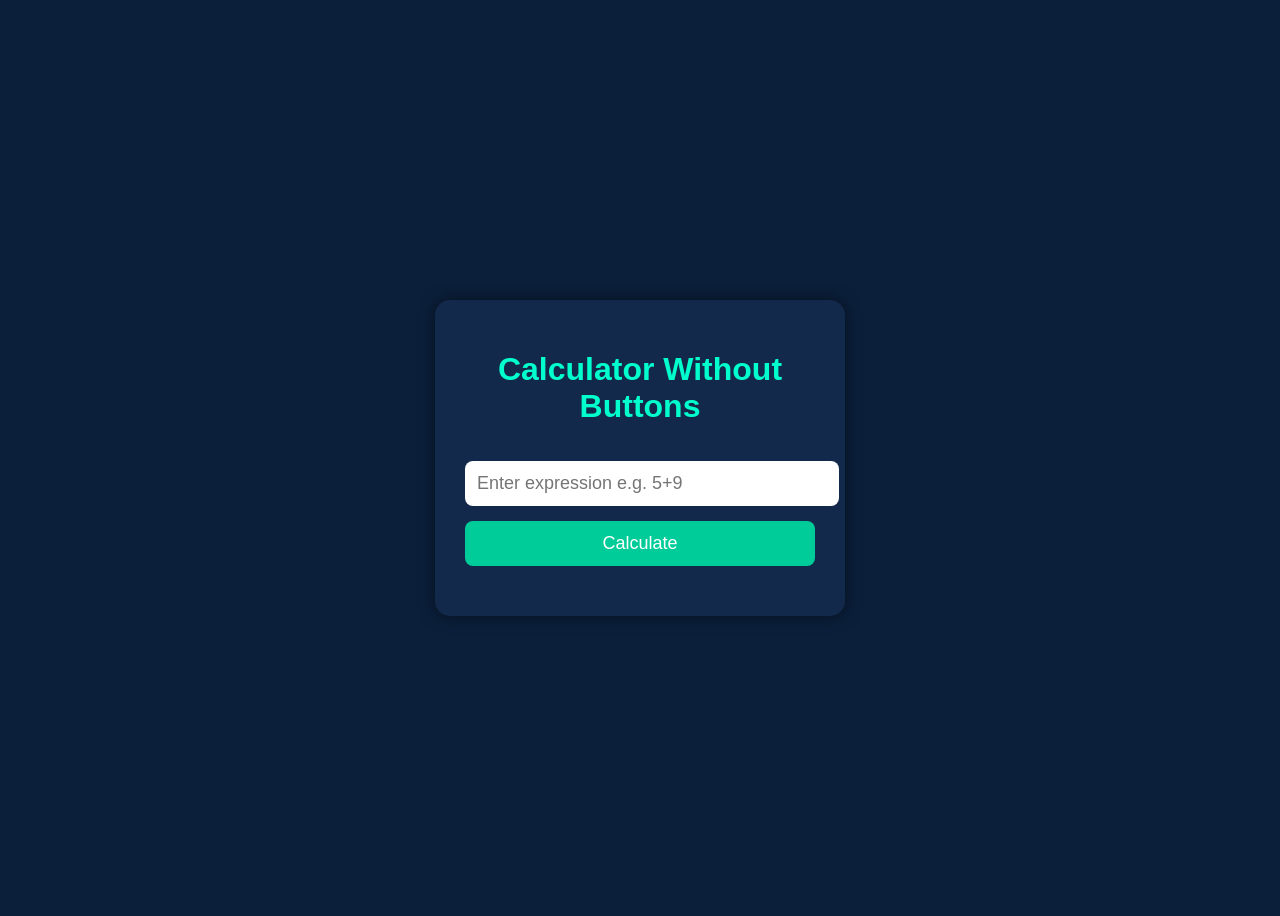
<file: CALCULATOR/index.html>
<!DOCTYPE html>
<html lang="en">

<head>
    <meta charset="UTF-8" />
    <meta name="viewport" content="width=device-width, initial-scale=1.0" />
    <link rel="stylesheet" href="style.css">
    <title>Calculator Without Buttons</title>


</head>

<body>

    <div class="calculator">
        <h1>Calculator Without Buttons</h1>

        <input type="text" id="expression" placeholder="Enter expression e.g. 5+9">

        <button onclick="calculate()">Calculate</button>

        <div id="result"></div>
    </div>

    <script src="script.js"></script>


</body>

</html>
</file>
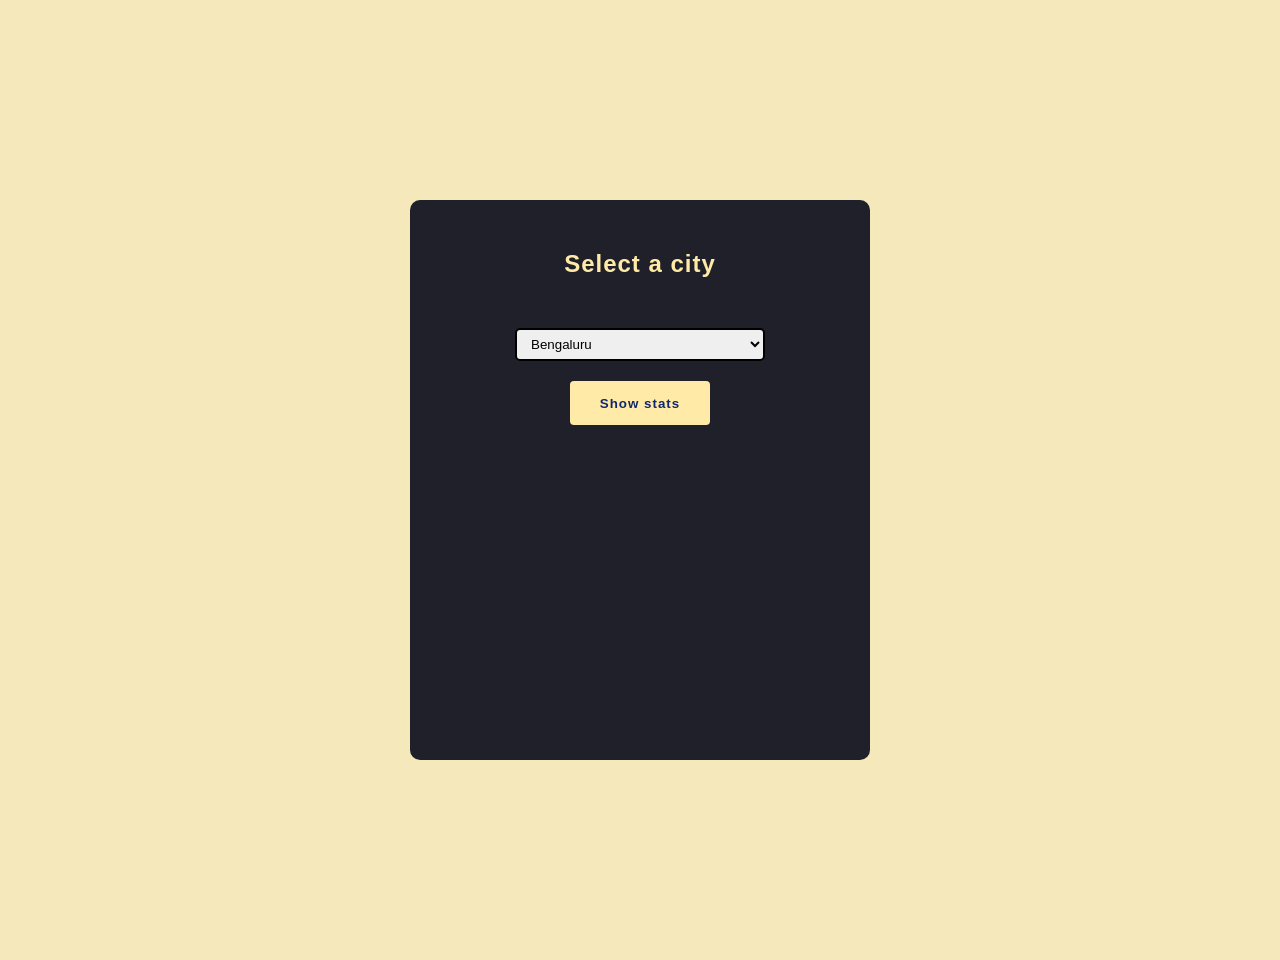
<file: CITY STATUS/index.html>
<!DOCTYPE html>
<html lang="en">
<head>
    <meta charset="UTF-8">
    <meta http-equiv="X-UA-Compatible" content="IE=edge">
    <meta name="viewport" content="width=device-width, initial-scale=1.0">
    <link rel="stylesheet" href="style.css">
    <title>City Stats</title>
</head>
<body>
    <div id="wrapper">
        <h2>Select a city</h2>
        <div class="inputdiv">
            <select id="input">
                <option value="Bengaluru">Bengaluru</option>
                <option value="Chennai">Chennai</option>
                <option value="Delhi">Delhi</option>
                <option value="Mumbai">Mumbai</option>
            </select>
        </div>
        <div>
            <button type="submit" >Show stats</button>
        </div>

        <div id="result"> </div>
        
        
    </div>
    <script src="script.js">

    </script>
</body>
</html>
</file>
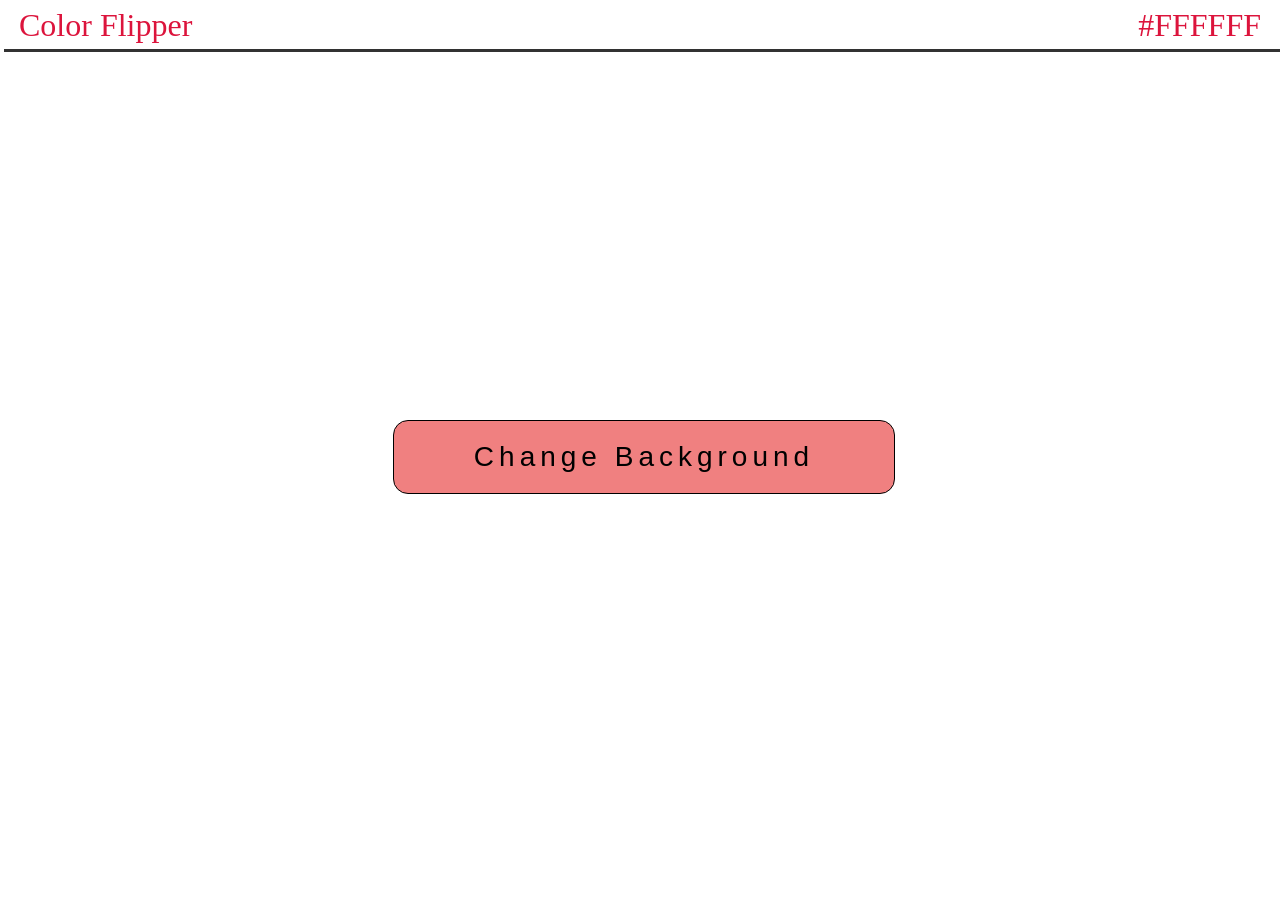
<file: COLOR FLIPPER/index.html>
<!DOCTYPE html>
<html lang="en">
<head>
    <meta charset="UTF-8">
    <meta http-equiv="X-UA-Compatible" content="IE=edge">
    <meta name="viewport" content="width=device-width, initial-scale=1.0">
    <link rel="stylesheet" href="style.css">
    <title>Color Flipper</title>
</head>
<body>
    <div id="heading">Color Flipper
        <span id="color">#FFFFFF</span>
    </div>
    
    <div id="wrap">
        <div id="container">
            <button id="btn">Change Background</button>
        </div>
    </div>
   
    <script src="script.js"></script>
</body>
</html>
</file>
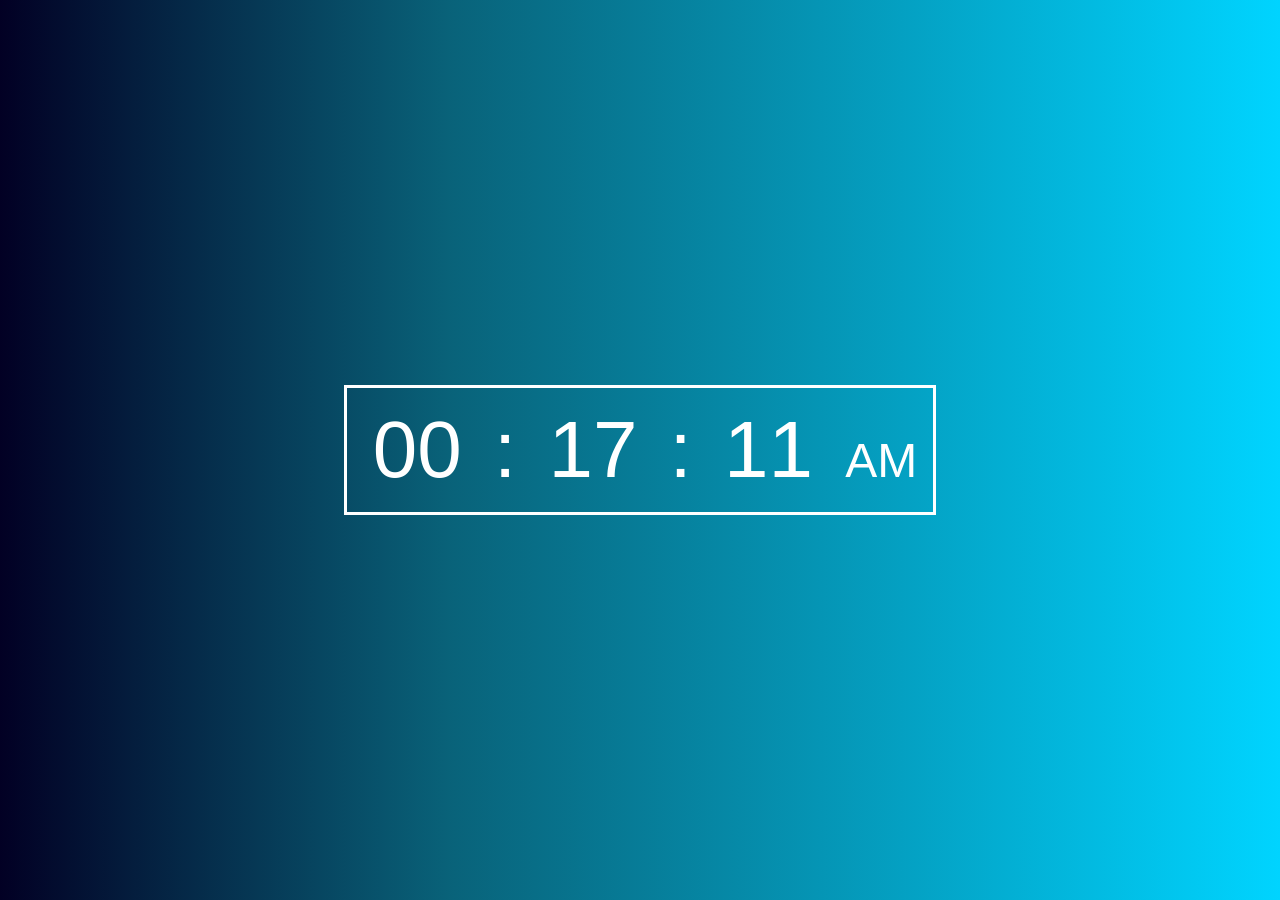
<file: DIGITAL CLOCK/index.html>
<!DOCTYPE html>
<html lang="en">
<head>
    <meta charset="UTF-8">
    <meta http-equiv="X-UA-Compatible" content="IE=edge">
    <meta name="viewport" content="width=device-width, initial-scale=1.0">
    <link rel="stylesheet" href="style.css">
    <title>Digital Clock</title>
</head>
<body>
    <div class="container">
        <div id="wrapper">
           <span id="hours">00</span>
           <span>:</span>
           <span id="mins">00</span>
           <span>:</span>
           <span id="seconds">00</span>
           <span id="ampm">AM</span>
        </div>
    </div>
    <script src="script.js">

    </script>
</body>
</html>
</file>
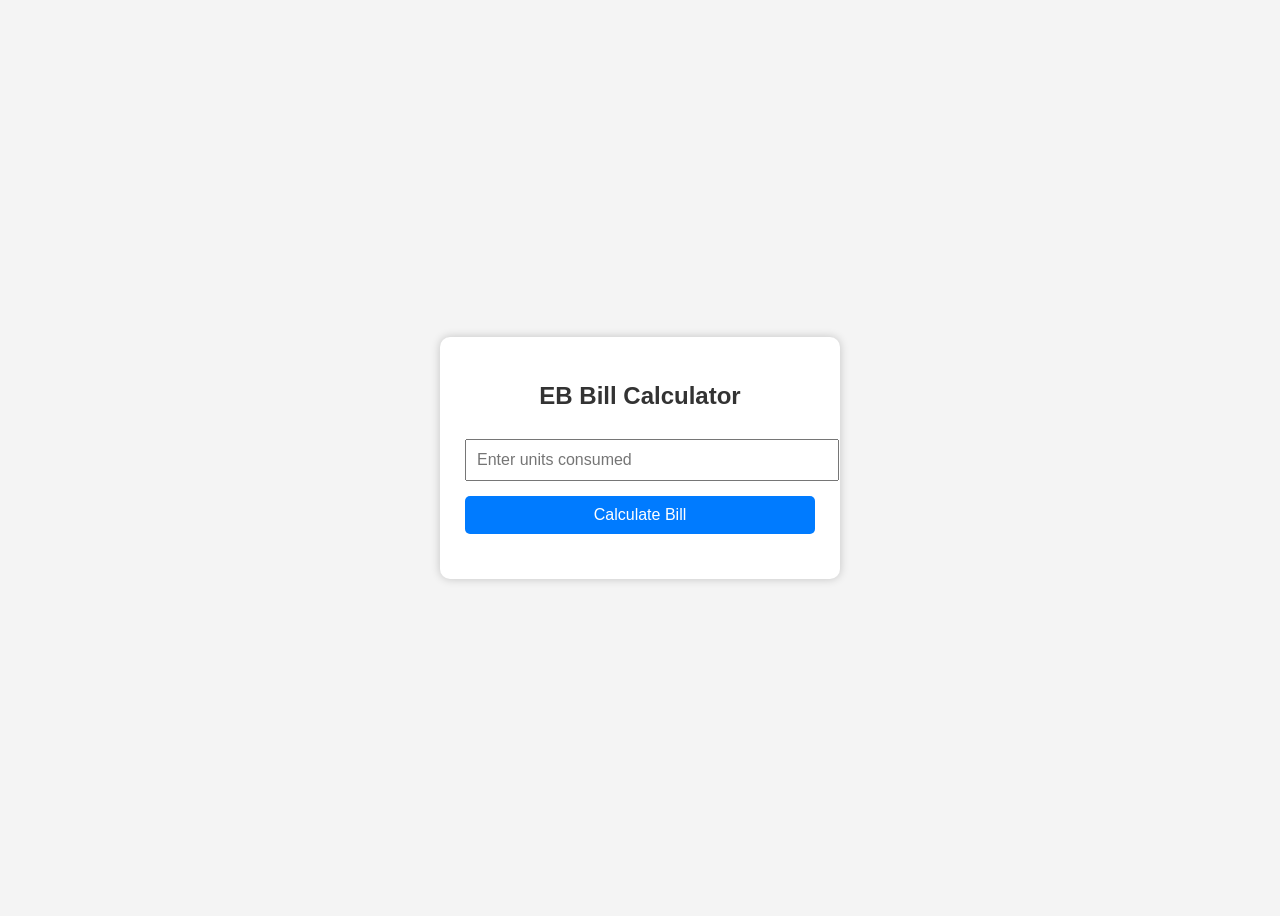
<file: EB-BILL_CALCULATOR/index.html>
<!DOCTYPE html>
<html lang="en">
<head>
  <meta charset="UTF-8" />
  <meta name="viewport" content="width=device-width, initial-scale=1.0"/>
  <link rel="stylesheet" href="style.css">
  <title>EB Bill Calculator</title>


</head>
<body>

  <div class="container">
    <h2>EB Bill Calculator</h2>

    <input type="number" id="units" placeholder="Enter units consumed" />

    <button onclick="calculateBill()">Calculate Bill</button>

    <div class="result" id="result"></div>
  </div>

  <script>
    function calculateBill() {
      let units = parseFloat(document.getElementById("units").value);
      let bill = 0;

      if (units <= 50) {
        bill = units * 0.75;
      } 
      else if (units <= 150) {
        bill = (50 * 0.75) + ((units - 50) * 1.00);
      } 
      else if (units <= 250) {
        bill = (50 * 0.75) +
               (100 * 1.00) +
               ((units - 150) * 1.30);
      } 
      else {
        bill = (50 * 0.75) +
               (100 * 1.00) +
               (100 * 1.30) +
               ((units - 250) * 1.50);
      }

      document.getElementById("result").innerHTML =
        "Total EB Bill = Rs. " + bill.toFixed(2);
    }
  </script>

</body>
</html>
</file>
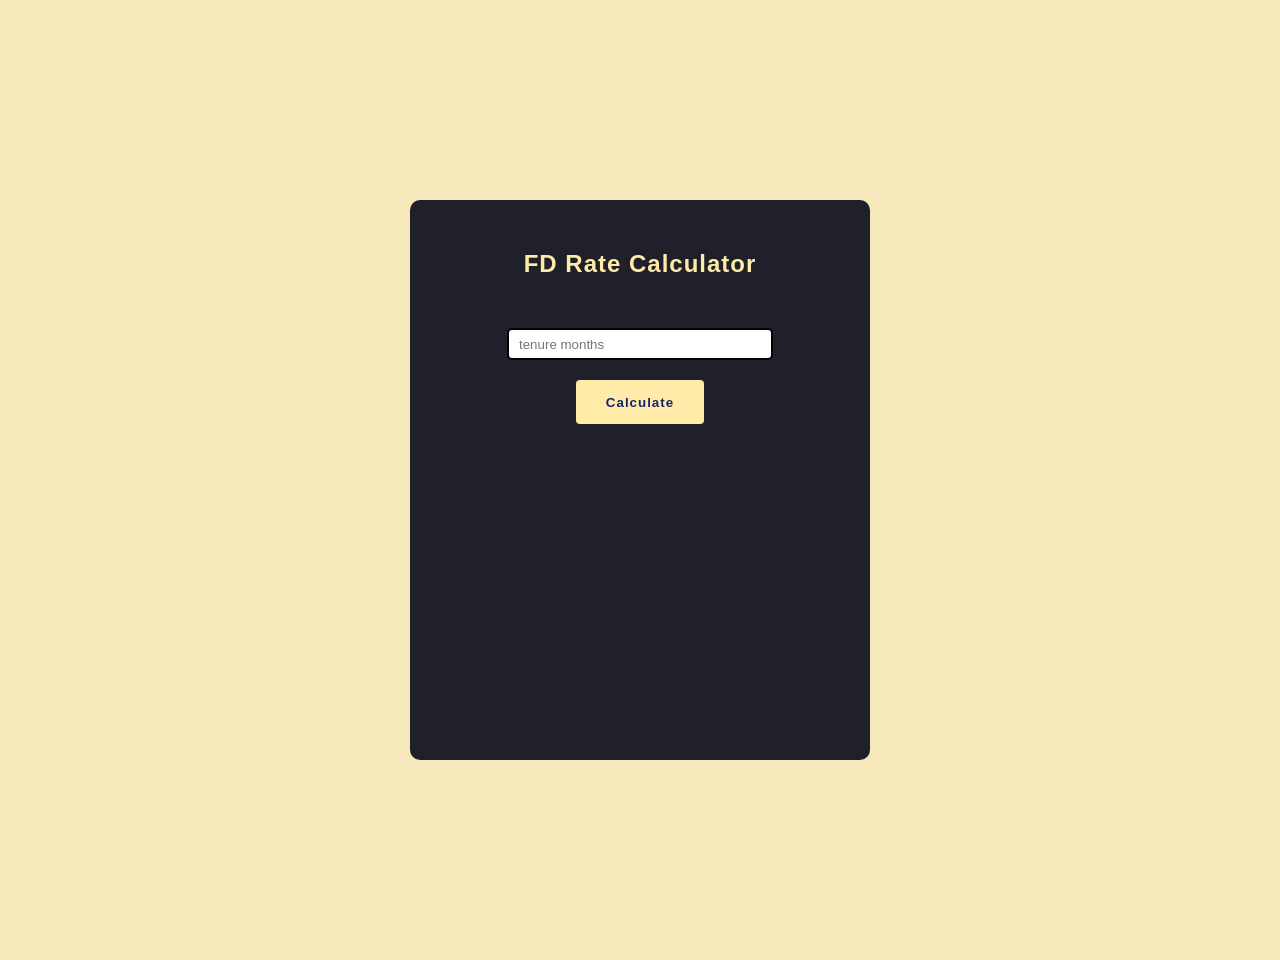
<file: FD_CALCULATOR/index.html>
<!DOCTYPE html>
<html lang="en">
<head>
    <meta charset="UTF-8">
    <meta http-equiv="X-UA-Compatible" content="IE=edge">
    <meta name="viewport" content="width=device-width, initial-scale=1.0">
    <link rel="stylesheet" href="style.css">
    <title>FD Rate Calculator</title>
</head>
<body>
    <div id="wrapper">
        <h2>FD Rate Calculator</h2>
        <div class="inputdiv">
            <input type="number" id="input" placeholder="tenure months">
        </div>
        <div>
            <button type="submit" onclick="fdRate()">Calculate</button>
        </div>
        <div id="result">

        </div>
    </div>
    <script>
      function fdRate(){
        const months = Number(document.getElementById("input").value)
        let rate = 0
        //else if ladder
        // <3 months - 5.8% 
        // 3 - 6 months - 6.5%
        // 7 - 9 months - 6.8% 
        // >=10 months - 7%

        if(months<3)
            rate = 5.8
        else if(months>=3 && months<=6)
            rate = 6.5
        else if(months>=7 && months<=9)
            rate = 6.8
        else
            rate = 7
        
        let result = document.querySelector('#result')
        result.innerHTML = "Your interest rate is " + rate + "%"
      }
    </script>
</body>
</html>
</file>
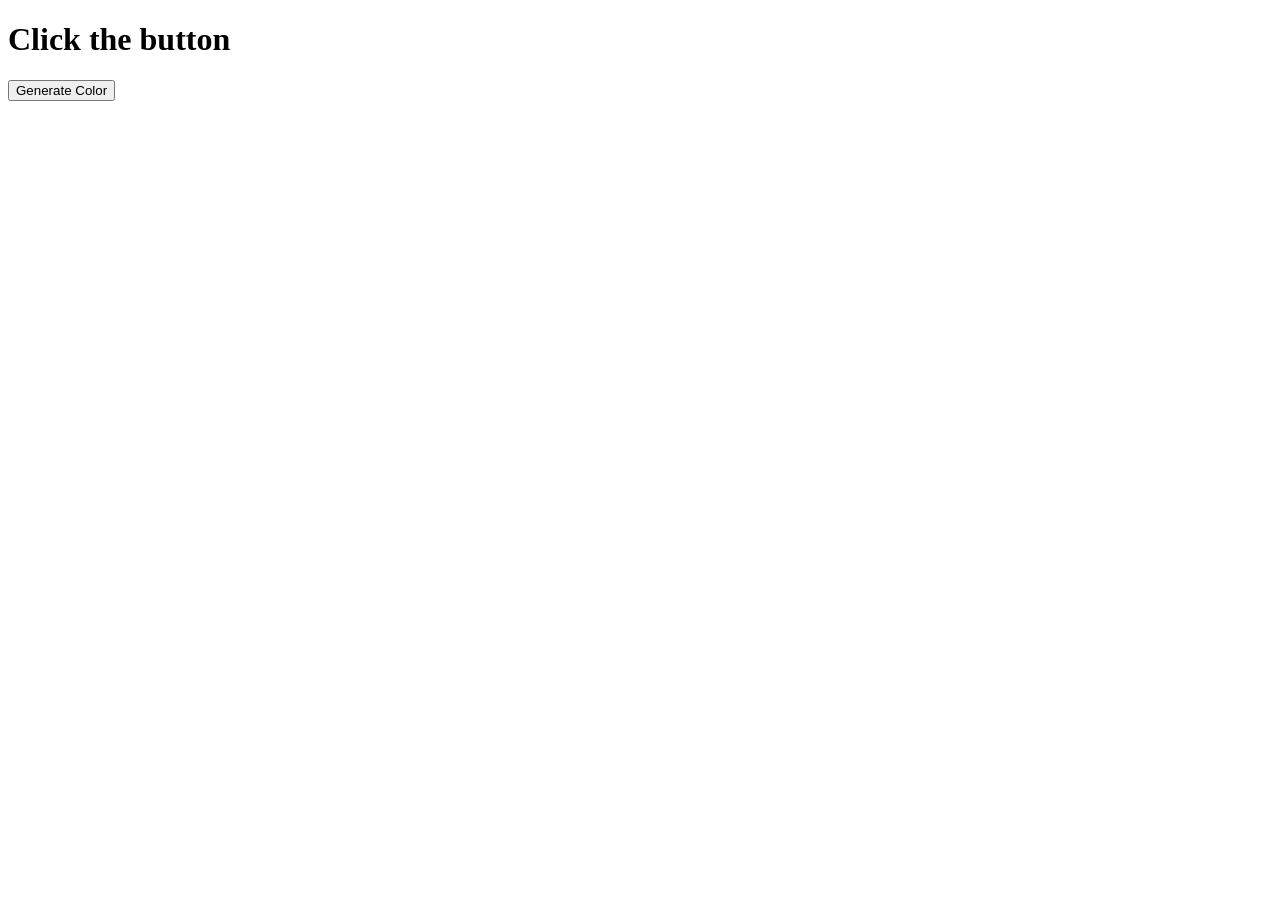
<file: RANDOM_COLORS/index.html>
<!DOCTYPE html>
<html lang="en">
<head>
    <meta charset="UTF-8">
    <meta name="viewport" content="width=device-width, initial-scale=1.0">
    <title>Random Colours</title>
</head>
<body>
 <h1 id="result">Click the button</h1>
 
 <button onclick="showColour()">Generate Color</button>

 <script>
    const Colors = ["Red", "Yellow", "Green", "Peach", "Black"];

    function showColour() {
        const randomIndex = Colors[Math.floor(Math.random() * Colors.length)];

        // const randomColor = Colors[randomIndex];

        document.getElementById("result").innerText= "Raandom Color: "  + randomIndex;
    }
 </script>
</body>
</html>
</file>
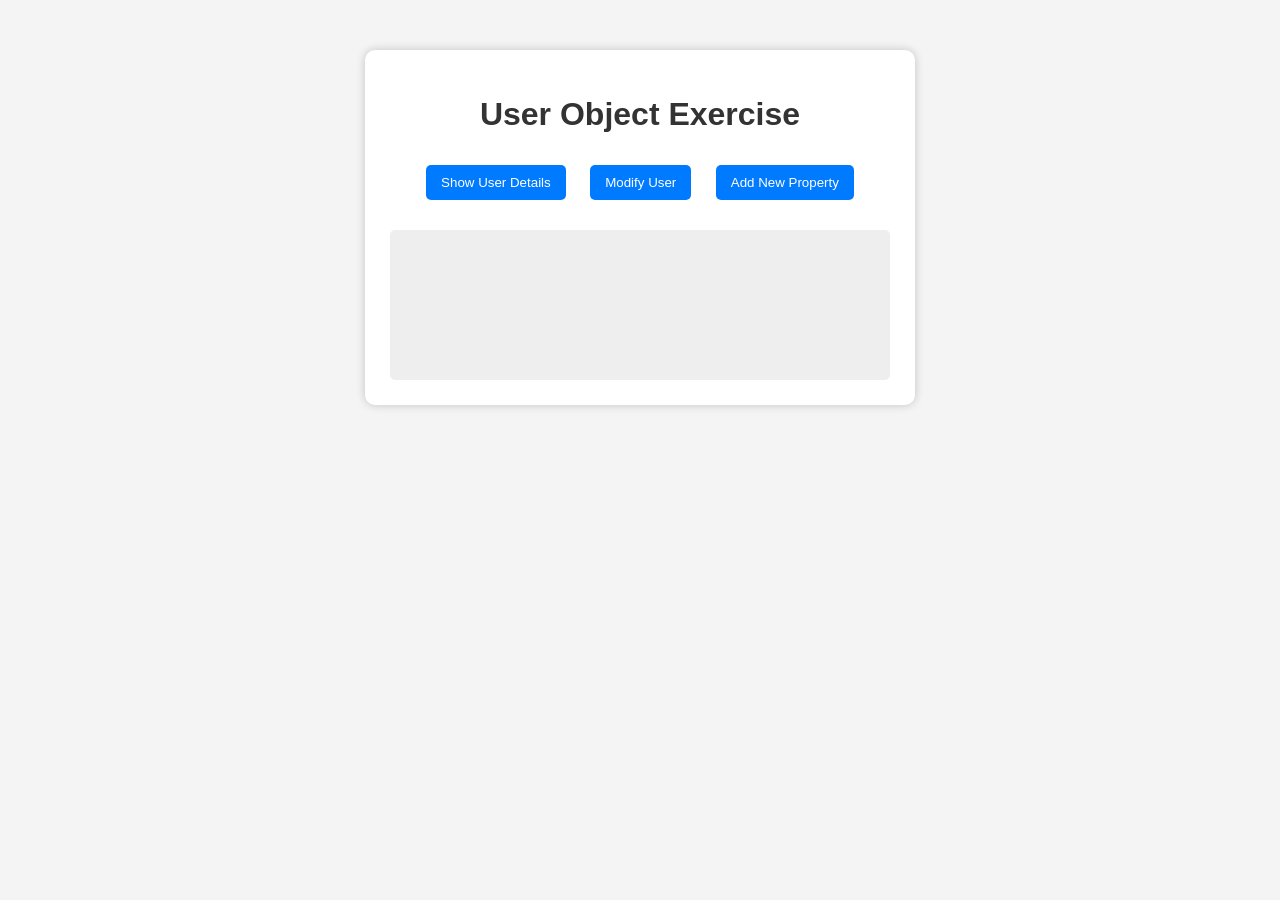
<file: USER OBJECT/index.html>
<!DOCTYPE html>
<html lang="en">
<head>
    <meta charset="UTF-8">
    <meta name="viewport" content="width=device-width, initial-scale=1.0">
    <title>User Object </title>
    <link rel="stylesheet" href="style.css">
</head>
<body>

    <div class="container">
        <h1>User Object Exercise</h1>

        <button onclick="showUser()">Show User Details</button>
        <button onclick="modifyUser()">Modify User</button>
        <button onclick="addProperty()">Add New Property</button>

        <div id="output"></div>
    </div>

    <script src="script.js"></script>
</body>
</html>
</file>
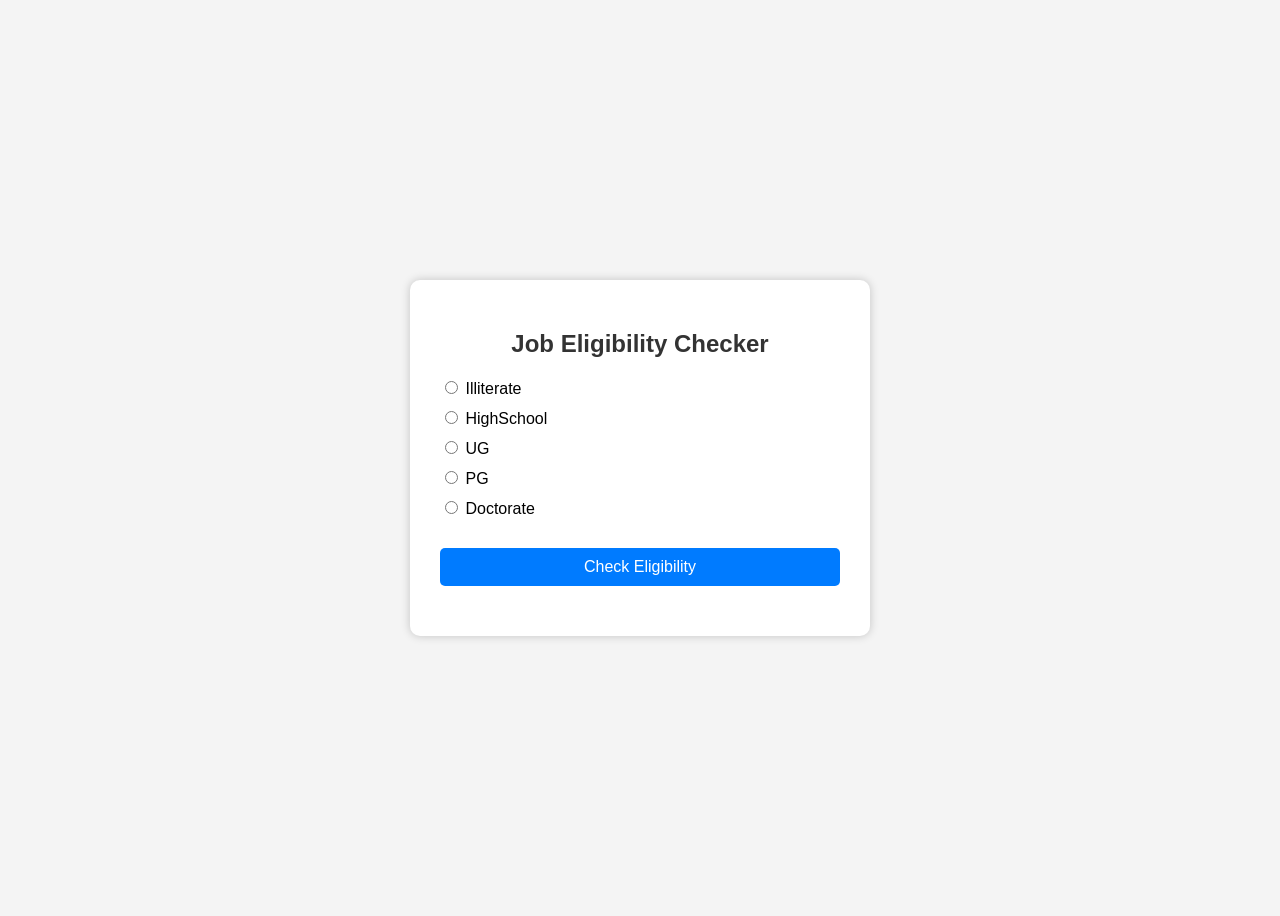
<file: JOB ELIGIBILITY/indx.html>
<!DOCTYPE html>
<html lang="en">
<head>
  <meta charset="UTF-8" />
  <meta name="viewport" content="width=device-width, initial-scale=1.0"/>
  <title>Job Eligibility Checker</title>
<link rel="stylesheet" href="style.css">
 
</head>
<body>

  <div class="container">
    <h2>Job Eligibility Checker</h2>

    <div class="option">
      <input type="radio" name="education" value="Illiterate" id="illiterate">
      <label for="illiterate">Illiterate</label>
    </div>

    <div class="option">
      <input type="radio" name="education" value="HighSchool" id="highschool">
      <label for="highschool">HighSchool</label>
    </div>

    <div class="option">
      <input type="radio" name="education" value="UG" id="ug">
      <label for="ug">UG</label>
    </div>

    <div class="option">
      <input type="radio" name="education" value="PG" id="pg">
      <label for="pg">PG</label>
    </div>

    <div class="option">
      <input type="radio" name="education" value="Doctorate" id="doctorate">
      <label for="doctorate">Doctorate</label>
    </div>

    <button onclick="checkEligibility()">Check Eligibility</button>

    <div id="result"></div>
  </div>

  <script src="script.js">
   
  </script>

</body>
</html>
</file>
<file: CALCULATOR/style.css>
body {
      font-family: Arial, sans-serif;
      background: #0b1f3a;
      color: white;
      display: flex;
      justify-content: center;
      align-items: center;
      height: 100vh;
    }

    .calculator {
      background: #13294b;
      padding: 30px;
      border-radius: 15px;
      width: 350px;
      box-shadow: 0 0 15px rgba(0,0,0,0.5);
    }

    h1 {
      text-align: center;
      color: #00ffcc;
    }

    input {
      width: 100%;
      padding: 12px;
      font-size: 18px;
      border: none;
      border-radius: 8px;
      margin-top: 15px;
      outline: none;
    }

    button {
      width: 100%;
      padding: 12px;
      margin-top: 15px;
      border: none;
      border-radius: 8px;
      background: #00cc99;
      color: white;
      font-size: 18px;
      cursor: pointer;
    }

    button:hover {
      background: #00aa80;
    }

    #result {
      margin-top: 20px;
      font-size: 22px;
      text-align: center;
      color: yellow;
    }
</file>
<file: CITY STATUS/style.css>
html,
body{
   margin: 0;
   font-family: 'Poppins', sans-serif;
   background-color:#f5e8ba;
}

#wrapper div,#wrapper h2{
    display:flex;
    justify-content: center;
    
}

select{
    border-radius: 5px;
    border: 2px solid black ;
    margin-top:30px;
    height:2.5em;
    width:250px;
    padding-left:10px;
    
}


h2{
    color:#ffeba7;
    letter-spacing: 1px;
}
input{
    border-radius: 5px;
    border: 2px solid black ;
    margin-top:30px;
    height:2em;
    width:250px;
    padding-left:10px;
}

input:active{
    border:none;
}
#wrapper{
    height:500px;
    width:400px;
    margin:200px auto;
    background-color:#1f2029;
    border-radius:10px;
    padding:30px;
}

button{
    margin-top:20px;
    background-color:#ffeba7;
    border-radius: 4px;
    height: 44px;
    font-weight: 600;
    padding: 0 30px;
    letter-spacing: 1px;
    border: none;
    background-color: #ffeba7;
    color: #102770;
}

button:hover{
    cursor:pointer;
}
#result{
    color:white;
    margin-top:20px;
    font-size:32px;
}
</file>
<file: COLOR FLIPPER/style.css>
html,
body{
   margin: 2px;
   font-family: 'Apple Chancery', cursive;
}
#heading{
    text-align: left;
    margin-bottom: 0px;
    font-size: 2em;
    margin-top: 5px;
    margin-bottom: 5px;
    margin-left: 15px;
    color:crimson;
    
}
#color{
    float: right;
    margin-right: 15px;
}

#wrap{
    height:90vh;
    width:100vw;
    border-top:3px solid #323232;
    display:flex;
    align-items: center;
    justify-content: center;
}


button{
    border: 1px solid black;
    background-color: lightcoral;
    color: black;
    border-radius: 15px;
    padding: 20px 80px;
    font-size: 28px;
    letter-spacing: 5px;
    cursor:pointer;
}
</file>
<file: DIGITAL CLOCK/style.css>
body{
    margin:0;
    padding:0;
    background: rgb(2,0,36);
    background: linear-gradient(90deg, rgba(2,0,36,1) 0%, rgba(9,98,121,1) 35%, rgba(0,212,255,1) 100%);
}

.container{
    font-family:'Gill Sans', 'Gill Sans MT', Calibri, 'Trebuchet MS', sans-serif;
    color:white;
    display:flex;
    width:100vw;
    height:100vh;
    align-items: center;
    justify-content: center;
    font-size: 5rem;
}

#wrapper{
    border: 3px solid white;
    padding:1rem;
}

.container span{
    margin-left:10px;
}

#ampm{
    font-size:3rem;
    align-items: end;
}
</file>
<file: EB-BILL_CALCULATOR/style.css>
body {
      font-family: Arial, sans-serif;
      background: #f4f4f4;
      display: flex;
      justify-content: center;
      align-items: center;
      height: 100vh;
    }

    .container {
      background: white;
      padding: 25px;
      border-radius: 10px;
      width: 350px;
      box-shadow: 0 0 10px rgba(0,0,0,0.2);
    }

    h2 {
      text-align: center;
      color: #333;
    }

    input {
      width: 100%;
      padding: 10px;
      margin-top: 10px;
      font-size: 16px;
    }

    button {
      width: 100%;
      padding: 10px;
      margin-top: 15px;
      background: #007bff;
      color: white;
      border: none;
      font-size: 16px;
      cursor: pointer;
      border-radius: 5px;
    }

    button:hover {
      background: #0056b3;
    }

    .result {
      margin-top: 20px;
      font-size: 18px;
      font-weight: bold;
      color: green;
      text-align: center;
    }
</file>
<file: FD_CALCULATOR/style.css>
html,
body{
   margin: 0;
   font-family: 'Poppins', sans-serif;
   background-color:#f5e8ba;
}

#wrapper div,#wrapper h2{
    display:flex;
    justify-content: center;
    
}

h2{
    color:#ffeba7;
    letter-spacing: 1px;
}
input{
    border-radius: 5px;
    border: 2px solid black ;
    margin-top:30px;
    height:2em;
    width:250px;
    padding-left:10px;
}

input:active{
    border:none;
}
#wrapper{
    height:500px;
    width:400px;
    margin:200px auto;
    background-color:#1f2029;
    border-radius:10px;
    padding:30px;
}

button{
    margin-top:20px;
    background-color:#ffeba7;
    border-radius: 4px;
    height: 44px;
    font-weight: 600;
    padding: 0 30px;
    letter-spacing: 1px;
    border: none;
    background-color: #ffeba7;
    color: #102770;
}

button:hover{
    cursor:pointer;
}
#result{
    color:white;
    margin-top:20px;
    font-size:32px;
}
</file>
<file: USER OBJECT/style.css>
body {
    font-family: Arial, sans-serif;
    background: #f4f4f4;
    display: flex;
    justify-content: center;
    margin-top: 50px;
}

.container {
    background: white;
    padding: 25px;
    border-radius: 10px;
    width: 500px;
    text-align: center;
    box-shadow: 0 0 10px rgba(0,0,0,0.2);
}

h1 {
    color: #333;
}

button {
    padding: 10px 15px;
    margin: 10px;
    border: none;
    background: #007bff;
    color: white;
    border-radius: 5px;
    cursor: pointer;
}

button:hover {
    background: #0056b3;
}

#output {
    margin-top: 20px;
    text-align: left;
    background: #eee;
    padding: 15px;
    border-radius: 5px;
    min-height: 120px;
}
</file>
<file: JOB ELIGIBILITY/style.css>
body {
      font-family: Arial, sans-serif;
      background: #f4f4f4;
      display: flex;
      justify-content: center;
      align-items: center;
      height: 100vh;
    }

    .container {
      background: white;
      padding: 30px;
      border-radius: 10px;
      width: 400px;
      box-shadow: 0 0 10px rgba(0,0,0,0.2);
    }

    h2 {
      text-align: center;
      margin-bottom: 20px;
      color: #333;
    }

    .option {
      margin: 10px 0;
    }

    button {
      width: 100%;
      padding: 10px;
      margin-top: 20px;
      background: #007bff;
      color: white;
      border: none;
      border-radius: 5px;
      cursor: pointer;
      font-size: 16px;
    }

    button:hover {
      background: #0056b3;
    }

    #result {
      margin-top: 20px;
      font-size: 18px;
      text-align: center;
      font-weight: bold;
    }
</file>
